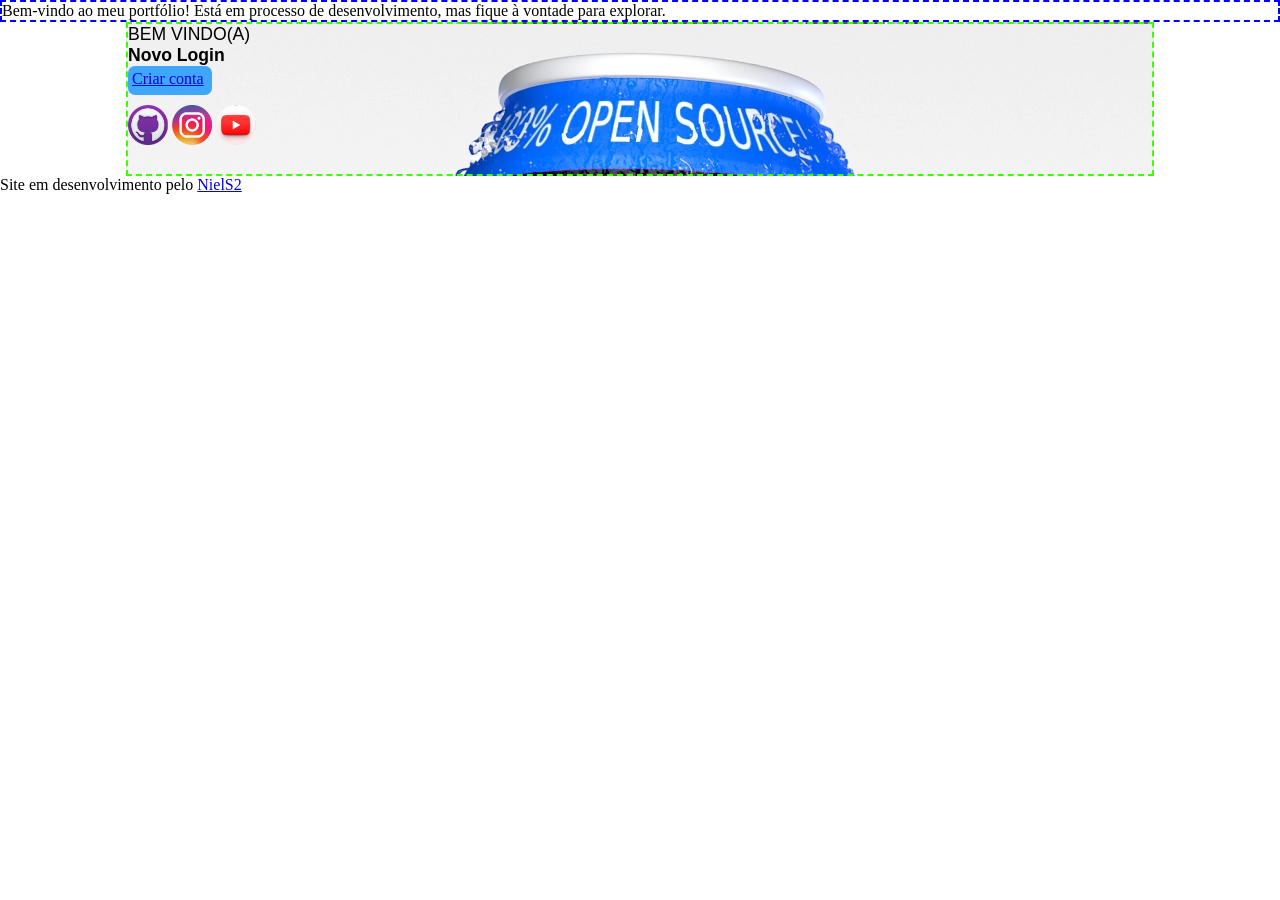
<file: index.html>
<!DOCTYPE html>
<html lang="pt-BR">
<head>
    <meta charset="UTF-8">
    <meta name="viewport" content="width=device-width, initial-scale=1.0">
    <title>Niel Portfolio</title>
    <link rel="shortcut icon" href="./icon/Niel_Icon.ico" type="image/x-icon">
    <link rel="stylesheet" href="css/style.css">
</head>
<body>
    <header>
        <p>
            Bem-vindo ao meu portfólio! Está em processo de desenvolvimento, mas fique à vontade para explorar.
        </p>
    </header>
    
    <main>
        <!-- <video src="" id="video_wallpaper"></video> -->

        <section class="bloco_principal">

            <div id="primeiro_bloco">
                <p id="texto_01">BEM VINDO(A)</p>
                <p id="texto_02">Novo Login</p>

                <p id="new_login"><a href="#">Criar conta</a></p>

                <div id="imagens">
                    <img id="git" src="./pictures/git_150.png" alt="github">
                    <img id="instagram" src="./pictures/instagram_150.png" alt="instagram">
                    <img id="youtube" src="./pictures/youtube_150.png" alt="youtube">
                </div>
            </div>

            <div id="segundo_bloco">
                
            </div>

        </section>
    </main>



    <footer>
        <p>Site em desenvolvimento pelo <a href="https://github.com/niels2dev" target="_blank">NielS2</a></p>
    </footer>
    
</body>
</html>
</file>
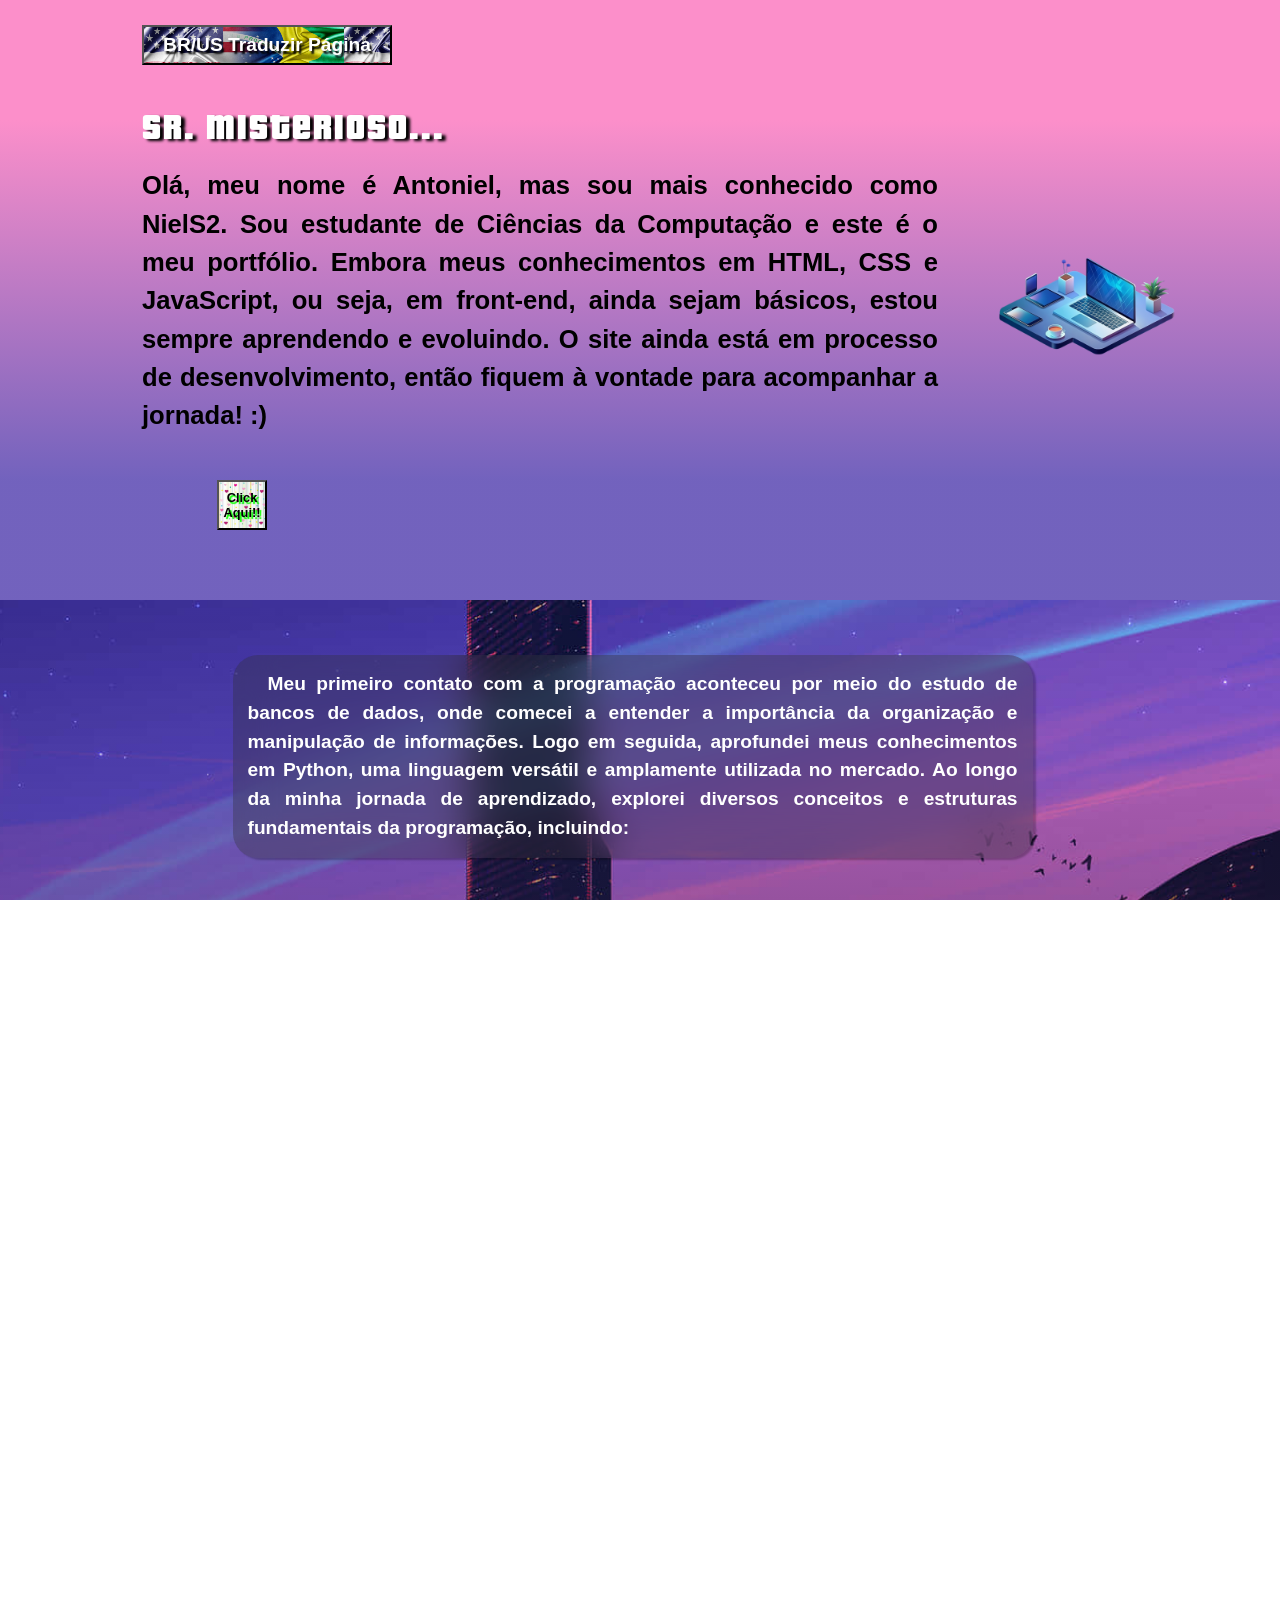
<file: secundaria.html>
<!DOCTYPE html>
<html lang="en">
<head>
    <meta charset="UTF-8">
    <meta name="viewport" content="width=device-width, initial-scale=1.0">
    <title>Olá'</title>
    <link rel="stylesheet" href="style/style_02.css">
    <link rel="shortcut icon" href="icon/pasta-icone.ico" type="image/x-icon">

    
</head>
<body>
    <header id="cabeçalho">
        <div id="menu">
            <div id="primeiro">
                <button id="btnTraduzir" onclick="btnTraduzir()">BR/US Traduzir Página</button> 
            </div>
    
            <!-- Aqui que vai a mensagem seja bem vindo... -->

            <a href="index.html" id="voltar"><img src="media/voltar.png" alt="" id="botao_voltar"></a>
            
            <h1 id="ola"></h1>
            <p id="texto_apresentação">Olá, meu nome é Antoniel, mas sou mais conhecido como NielS2. Sou estudante de Ciências da Computação e este é o meu portfólio. Embora meus conhecimentos em HTML, CSS e JavaScript, ou seja, em front-end, ainda sejam básicos, estou sempre aprendendo e evoluindo. O site ainda está em processo de desenvolvimento, então fiquem à vontade para acompanhar a jornada! :)</p>
            <p id="coracion"><button id="btnCoração">Click Aqui!!</button></p>
            <div id="coracoes"></div>
        </div>

        <img id="computador" src="media/computador.png" alt="">
    </header>

    <main>
        <section class="principal">

        </section>

        <section class="imagem" id="img_01">
            <div id="centralizar">
                <p id="meu_contato">
                    Meu primeiro contato com a programação aconteceu por meio do estudo de bancos de dados, onde comecei a entender a importância da organização e manipulação de informações. Logo em seguida, aprofundei meus conhecimentos em Python, uma linguagem versátil e amplamente utilizada no mercado.
                    Ao longo da minha jornada de aprendizado, explorei diversos conceitos e estruturas fundamentais da programação, incluindo:
                </p>
            </div>
            <ul id="estudos">
                <li>Lógica de programação</li>
                <li>Estruturas de repetição: <code>while</code> e <code>for</code></li>
                <li>Estruturas de repetição com <code>while True</code></li>
                <li>Uso combinado de <code>while</code>, <code>for</code> e <code>if</code></li>
                <li>Tuplas, listas e dicionários</li>
                <li>Variáveis comuns e compostas</li>
                <li>Conceito e uso de funções</li>
                <li>Versionamento de código com Git e GitHub</li>
            </ul>

            <div id="video_youtube">
                <iframe width="560" height="315" src="https://www.youtube.com/embed/h2VEmXDT6JM?si=kB1gktMzF4Ew_h4C" title="YouTube video player" frameborder="0" allow="accelerometer; autoplay; clipboard-write; encrypted-media; gyroscope; picture-in-picture; web-share" referrerpolicy="strict-origin-when-cross-origin" allowfullscreen></iframe>
            </div>

        </section>

        <section id="img_02">

        </section>
    </main>

    <footer>
        <p>Site sendo desenvolvido pelo <a href="https://github.com/niels2dev" target="_blank">NielS2</a></p>
    </footer>
    
    <script src="scripts/script.js"></script>
</body>
</html>
</file>
<file: css/style.css>
@charset "UTF-8";

@font-face {
    font-family: 'nielfonte_01';
    src: url();
}

* {
    padding: 0px;
    margin: 0px;
}

header > p {
    border: 2px dashed blue;
}

main{
    display: flex;
    justify-content: center;
}

.bloco_principal{
    border: 2px dashed rgb(60, 255, 0);
    width: 80vw;
    height: 150px;
    background-image: url(../pictures/106018.jpg);
}

#texto_01{
    font-family: Arial, Helvetica, sans-serif;
    font-size: 1.1em;
}

#texto_02{
    font-family: Arial, Helvetica, sans-serif;
    font-size: 1.1em;
    font-weight: bolder;
}

#new_login{
    background-color: rgba(0, 140, 255, 0.733);
    width: 80px;
    padding-top: 4px;
    padding-left: 4px;
    height: 25px;
    border-radius: 7px;
}

#imagens img {
    padding-top: 10px;
    width: 40px;
}

#git:hover{
    box-shadow: 2px 3px 5px red;
    transform: translate(-2px, -2px);
}

#instagram:hover{
    box-shadow: 2px 3px 5px red;
    transform: translate(-2px, -2px);
}

#youtube:hover{
    box-shadow: 2px 3px 5px red;
    transform: translate(-2px, -2px);
}
</file>
<file: style/style_02.css>
@charset "UTF-8";

* {
    padding: 0px;
    margin: 0px;
    box-sizing: border-box;
}

@font-face {
    font-family: 'fontegta' ;
    src: url('../fonts/Pricedown\ Bl.otf') format('OpenType');
}

:root {
    --fonte_minha: fontegta;
}

@media screen and (max-width: 684px) {
    #video_youtube {
        display: none;
    }
}



body, html {
    width: 100%;
    height: 100vh;
    overflow-x: hidden;

   /*  O 100vw pode causar rolagem lateral porque inclui a barra de rolagem vertical no cálculo da largura da tela. */
}

#botao_voltar {
    width: 100px;
    height: 0px;
}

#voltar {
    font-size: 1.5em;
    color: rgb(10, 66, 219);
    font-weight: bolder;
    margin-left: 10px;
    text-decoration: none;
}

#btnTraduzir {
    width: 250px;
    height: 40px;
    margin-bottom: 10px;
    color: white;
    text-shadow: 2px 3px 2px black;
    font-weight: bolder;
    font-size: 1.2em;

    background: url('../media/brasil_eua.png');
}

#btnTraduzir:hover {
    cursor: pointer;
}

header#cabeçalho{
    width: 100vw;
    height: 600px;

    background: linear-gradient(to top, rgba(79, 59, 173, 0.8) 20%, rgb(252, 143, 202, 1) 80%);
    
    /* background: linear-gradient(to bottom, #c219b4, #FC8FCA); */
    

    display: flex;

    justify-content: center;
    align-items: center;
}

#btnCoração{
    width: 50px;
    height: 50px;
    background: url("../media/coracao.jpg");
    background-size: cover;

    color: black;
    font-size: 0.8em;
    font-weight: bolder;
    text-shadow: 2px 2px 1px rgb(9, 255, 0);
    transition: transform 0.4s;
}

#btnCoração:hover{
    cursor: url("../cursor/cursor_02.cur"), auto;
    transform: translate(-2px, -2px);
}

#coracion {
    width: 200px;
    height: 140px;

    display: flex;
    align-items: center;
    justify-content: center;
}

.coracoes {
    position: relative;
    width: 100%;
    height: 200px;
    overflow: hidden;
}

/* Cada coração gerado */
.coração {
    position: absolute;
    font-size: 30px; /* Tamanho do coração */
    color: red; /* Cor do coração */
    opacity: 1;
    transition: transform 1s ease, opacity 1s ease;
}

/* Animação do coração subindo (movendo para cima e desaparecendo) */
.coração.subindo {
    transform: translateY(-100px); /* O coração vai subir */
    opacity: 0; /* O coração vai desaparecer */
}

main {
    width: 100vw;
        
}

#menu{
    width: 70vw;

    padding: 50px;
}

#computador {
    width: 200px;
    height: 14  0px;



 /* Mantém a proporção da imagem */
}



#ola {
    font-family: var(--fonte_minha);
    color: white;
    font-weight: bolder;
    font-size: 2.3em;
    letter-spacing: 2px;
    text-shadow: 4px 2px 3px black;

}

#texto_apresentação{
    padding-top: 20px;
    font-family: Arial, Helvetica, sans-serif;
    font-size: 2vw;
    font-weight: bolder;
    text-align: justify;

    line-height: 1.5;
}

#img_01{
    height: 1020px;
    /* background-image: linear-gradient(to bottom, rgba(255, 0, 0, 0), transparent, url("../media/uma.jpg")); */
    background-image: linear-gradient(to top, rgba(42, 27, 58, 0.8) 20%, transparent), url("../media/uma.jpg");
    /* Display: Inline-block é uma caixa que se adapta ao tamanho do conteúdo */
    background-position: right center;
    background-size: cover;
    
    /* A propriedade background-attachment: fixed; no CSS define se a imagem de fundo de um elemento rola junto com a página ou permanece fixa. */

}

#img_02 {
    height: 900px;
    background-image: linear-gradient(to bottom, rgba(42, 27, 58, 0.6),  transparent), url(../media/dois.jpg);
    background-size: cover;
    background-position:  center;

}

#centralizar{
    font-size: 1.2em;
    text-indent: 20px;
    padding-top: 50px;
    display: flex;
    font-family: Arial, Helvetica, sans-serif;
    justify-content: center;
}


.imagem p {
    width: 800px;
    margin: 5px 20px 0px 5px;
    padding: 15px;
    color: white;
    font-weight: bolder;
    font-size: 1em;
    line-height: 1.5;
    text-align: justify;

    background-color: rgba(48, 47, 47, 0.322);
    box-shadow: 3px 2px 2px rgba(0, 0, 0, 0.247);
    border-radius: 25px;
    backdrop-filter: blur(20px);

    transition: background-color 0.4s, box-shadow 0.4s, backdrop-filter 0.4s, text-shadow 0.4s, transform 0.4s;
}



#video_youtube {
    left: 0;
    width: 800px;
    height: 200px;
    margin-left: 100px;
}

.imagem p:hover{
    background-color: rgba(129, 127, 127, 0.322);
    box-shadow: 3px 2px 2px rgba(90, 90, 90, 0.247);
    backdrop-filter: blur(30px);
    text-shadow: 2px 1px 1px red;
    transform: translate(10px, 0px);
    
}


#estudos {
    margin: 50px 0px 0px 50px;
    font-family: Arial, Helvetica, sans-serif;
    color: white;
    font-weight: bolder;
    font-size: 1.2em;
    line-height: 1.5;

    display: inline-block;
    background-color: rgba(34, 33, 33, 0.363);
    box-shadow: 3px 1px 1px rgba(0, 0, 0, 0.267);
    backdrop-filter: blur(20px);
    border-radius: 25px;
    border-radius: 25px;
    padding: 20px;
    margin-right: 15px;
     /* Distância para que as bolinhas não fiquem na borda */
    list-style-position: outside; /* Coloca as bolinhas fora do conteúdo */

    transition: background-color 0.4s, backdrop-filter 0.4s, text-shadow 0.4s, transform 2s;
}

#estudos:hover {
    background-color: rgba(0, 0, 0, 0.363);
    backdrop-filter: blur(30px);
    text-shadow: 2px 1px 1px rgb(255, 0, 0);  
}

#estudos:hover li {
    transform: translate(10px, 0); /* Exemplo de movimento para a direita */
    transition: transform 0.4s;
}

#estudos:not(:hover) li{
    transform: translate(0px, 0); /* Exemplo de movimento para a direita */
    transition: transform 0.4s;
}



li {
    margin-bottom: 10px;
}

footer {
    background-color: rgb(196, 192, 192);
    height: 40px;
    display: flex;
    justify-content: center;
    align-items: center;
    font-family: Arial, Helvetica, sans-serif;
    font-size: 1.1em;
}

footer a {
    text-decoration: none;
    font-weight: bolder;
}

footer a:hover {
    text-decoration: underline;
    color: rgb(185, 7, 111);
}

body { cursor: url("../cursor/cursor_01.cur"), auto; }
</file>
